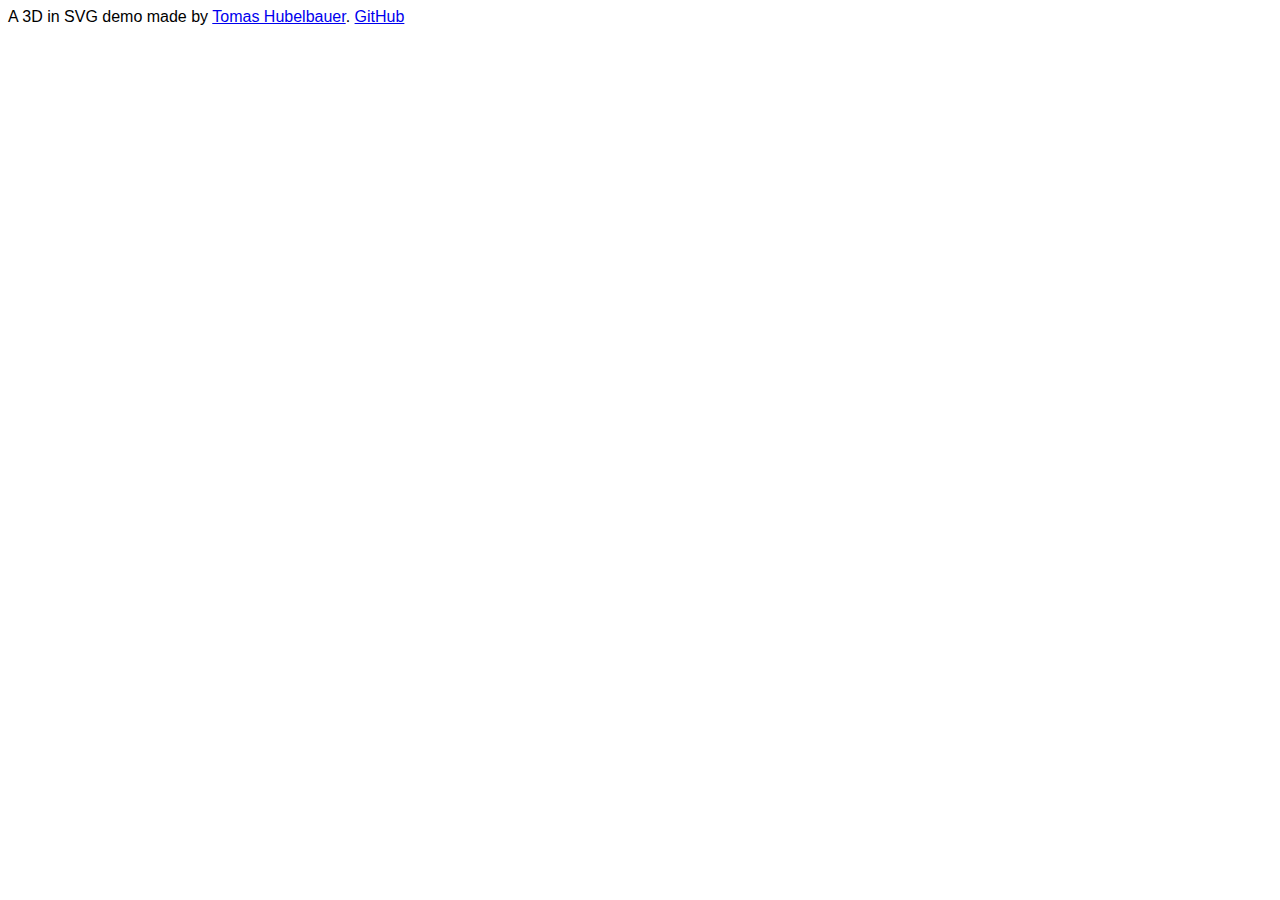
<file: index.html>
<!DOCTYPE html>
<html lang="en">
  <head>
    <meta charset="utf-8" />
    <title>SVG 3D</title>
    <script src="index.js" type="module"></script>
    <link rel="stylesheet" href="index.css" />
  </head>
  <body>
    <div id="canvasDiv"></div>
    <div id="sceneDiv"></div>
    <div id="infoDiv"></div>
    <div>
      A 3D in SVG demo made by <a href="https://hubelbauer.net">Tomas Hubelbauer</a>.
      <a href="https://github.com/TomasHubelbauer/svg-3d">GitHub</a>
    </div>
  </body>
</html>
</file>
<file: index.css>
body {
  font: icon;
}

#canvasDiv svg {
  box-shadow: 0 0 2px 2px rgba(0, 0, 0, .2);
}

#canvasDiv svg:hover {
  background-image:
    linear-gradient(45deg, silver 25%, transparent 25%),
    linear-gradient(-45deg, silver 25%, transparent 25%),
    linear-gradient(45deg, transparent 75%, silver 75%),
    linear-gradient(-45deg, transparent 75%, silver 75%);
  background-size: 20px 20px;
  background-position: 0 0, 0 10px, 10px -10px, -10px 0px;
  display: inline-block;
}
</file>
